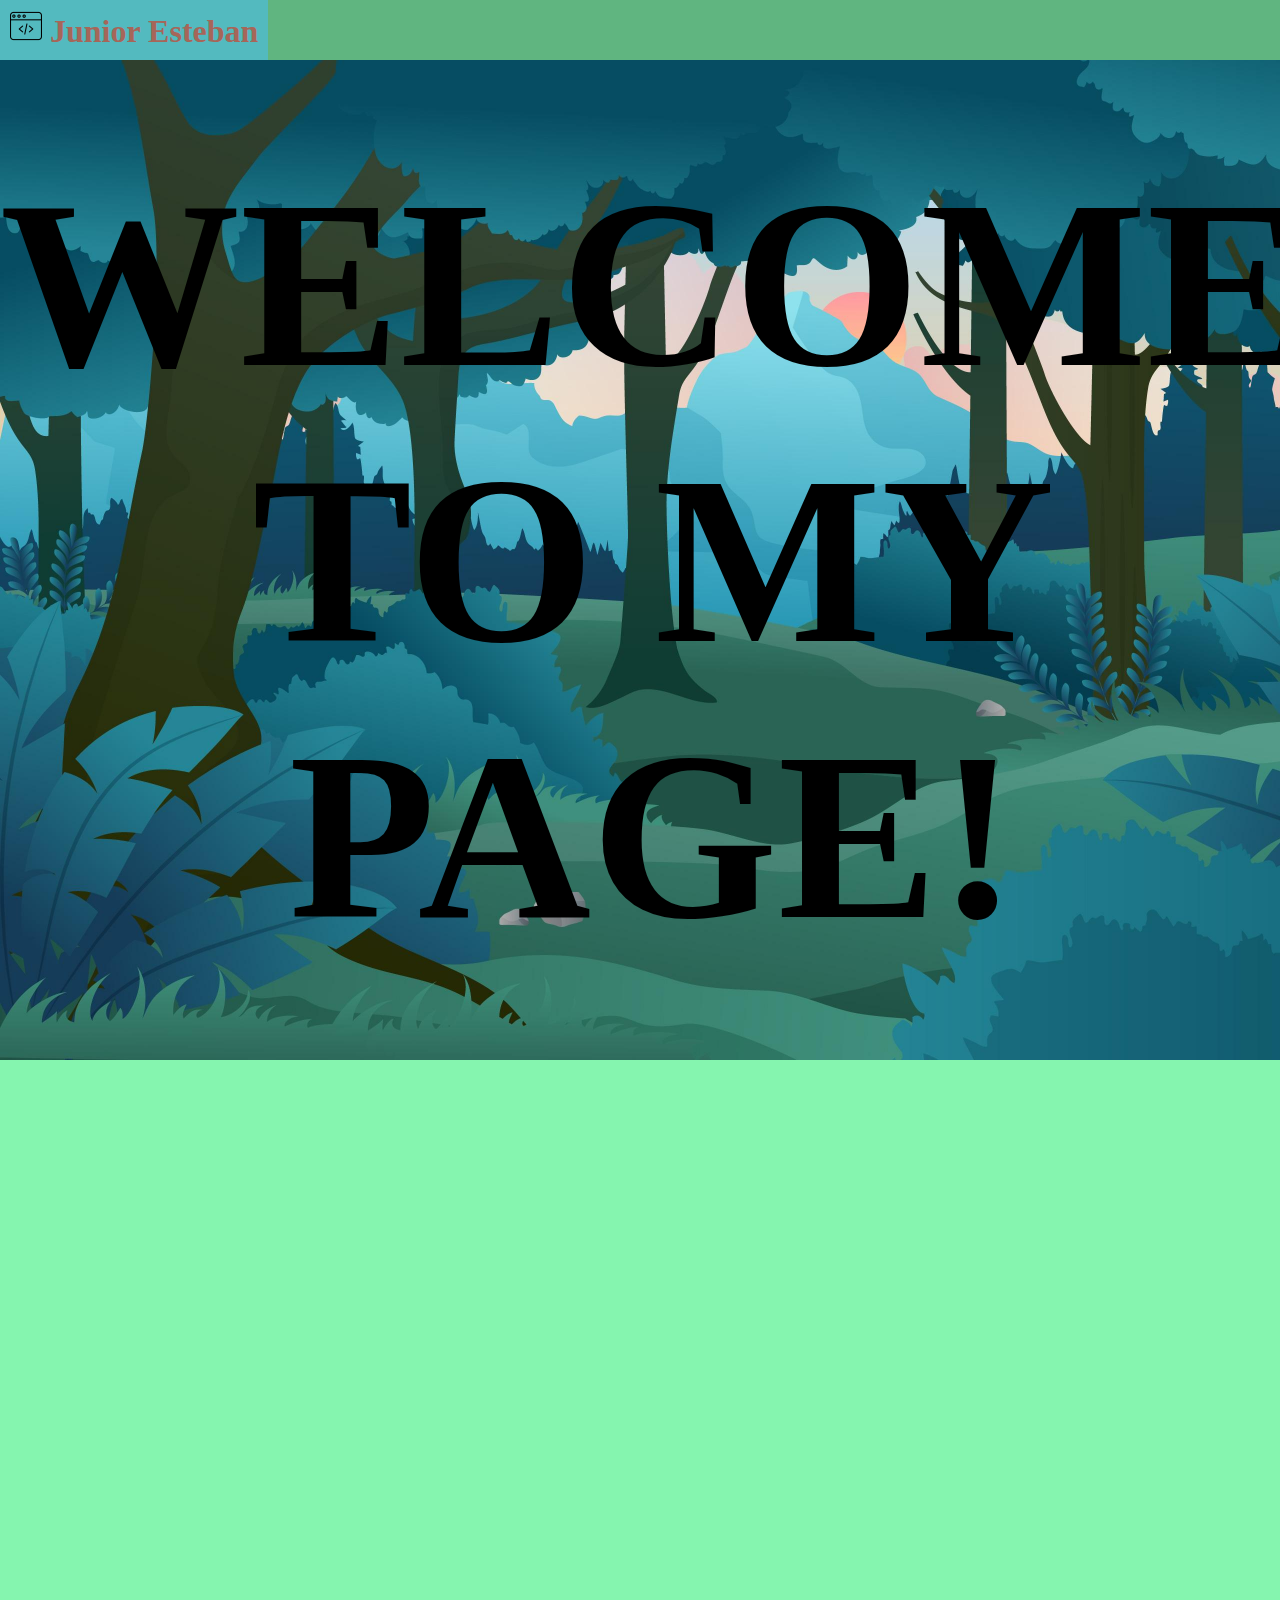
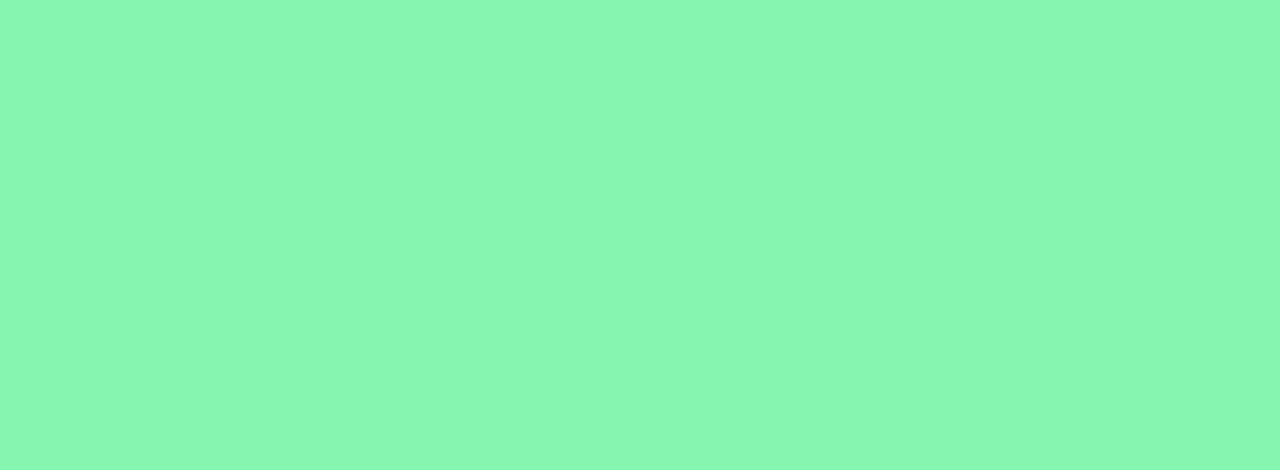
<file: index.html>
<!DOCTYPE html>
<html lang="en">
  <head>
    <meta charset="utf-8" />
    <meta name="viewport" content="width=device-width, initial-scale=1.0">

    <title>Main Page</title>

    <link rel="stylesheet" type="text/css" href="style.css">

    <script src="libraries/p5.min.js"></script>
    <script src="libraries/p5.sound.min.js"></script>
  </head>

  <body>
    <div class="header">
    <h1>
  <img src="images/web-programming.png" width="32" height="32" alt="Icon1" class="hover-icon">  Junior Esteban
  </h1>
</div>

<section class="hidden">
<div class="subhead">
  <h2>
    WELCOME TO MY PAGE!
  </h2>
</div>
</section>

<section class="hidden">
<div class="body2">
<h2>Intro</h2>
<div class="intro">
<p>I'm an amateur programmer due to the fact that 
I lean towards the more creative side. <br>
I have some experience with JavaScript, CSS, and HTML however my main two languages 
are C++ and C#.</p>
</div>

<h2>Assignments</h2>
<div class="image-container">
  <div class="text-overlay">
      <ol>
          <li><a href="week1.html">Assignment Week 1</a></li>
          <li><a href="week2.html">Assignment Week 2</a></li>
          <li><a href="week3.html">Assignment Week 3</a></li>
          <li><a href="week_4.html">Assignment Week 4</a></li>
          <li><a href="https://editor.p5js.org/TempestX22/sketches/q6dN3BfCx">Assignment Week 5</a></li>
          <li><a href="https://docs.google.com/presentation/d/1xW_yL9WTzxhzKQBpf9j6cTx0mMdQpzuZXNjiqndXdmc/edit?usp=sharing">Presentation</a></li>
          <li><a href="midterm.html">Midterm Part 1 - Canvas</a></li>
          <li><a href="midterm2.html">Midterm Part 2 - Three.js</a></li>
          <li><a href="https://editor.p5js.org/TempestX22/full/xujCpCxtI"> P5 Work</a></li>
      </ol>
  </div>
</div>
</div>
</section>

<script defer src="sketch.js"></script>

  </body>
</html>
</file>
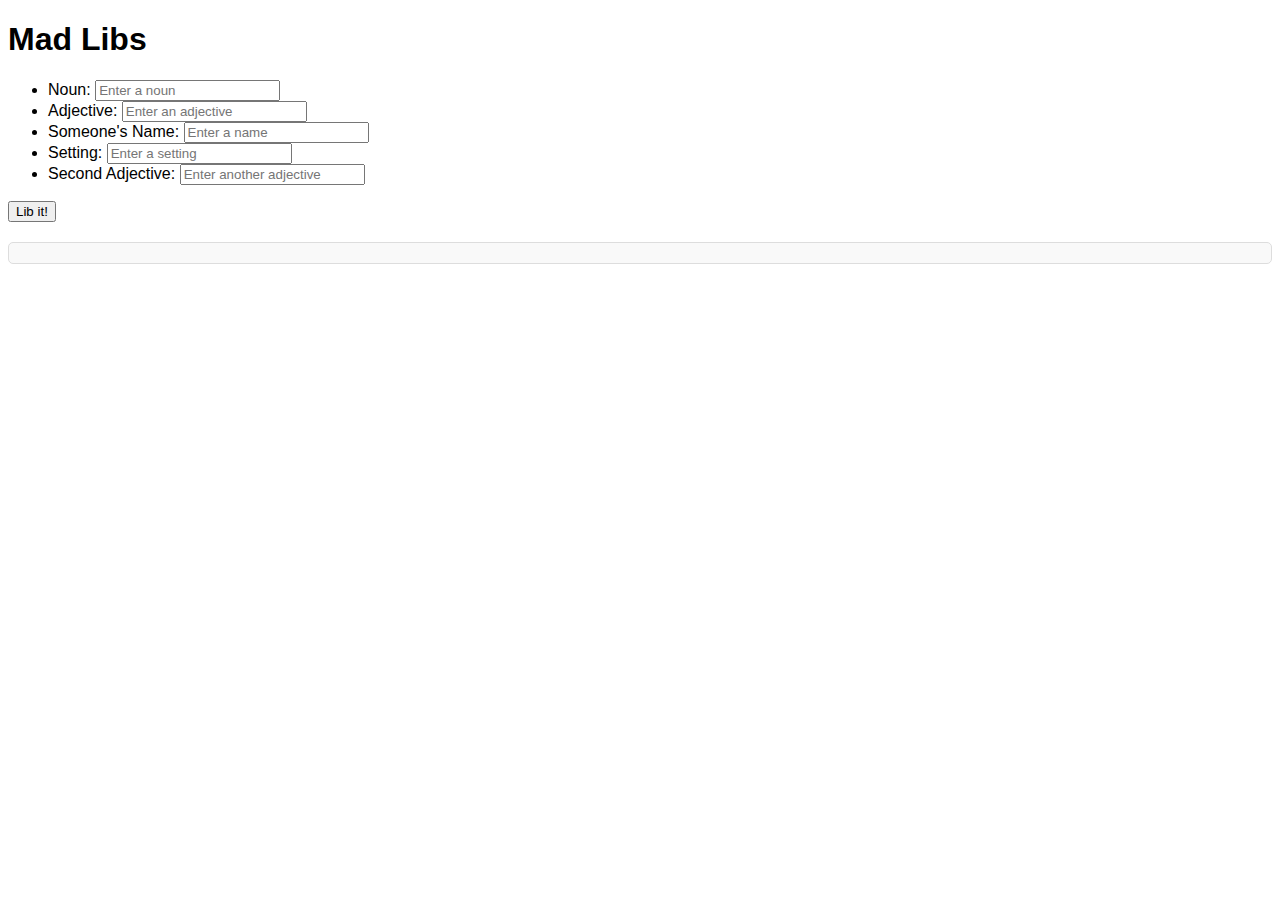
<file: ex1.html>
<!DOCTYPE html>
<html>
<head>
    <meta charset="utf-8" />
    <title>Mad Libs Game</title>
    <style>
        body {
            font-family: Arial, sans-serif;
        }
        #story {
            margin-top: 20px;
            padding: 10px;
            border: 1px solid #ddd;
            border-radius: 5px;
            background-color: #f9f9f9;
        }
    </style>
</head>
<body>
    <h1>Mad Libs</h1>
    
    <ul>
        <li>Noun: <input type="text" id="noun" placeholder="Enter a noun">
        <li>Adjective: <input type="text" id="adjective" placeholder="Enter an adjective">
        <li>Someone's Name: <input type="text" id="person" placeholder="Enter a name">
        <li>Setting: <input type="text" id="setting" placeholder="Enter a setting">
        <li>Second Adjective: <input type="text" id="second_adjective" placeholder="Enter another adjective">
    </ul>
    
    <button id="lib-button">Lib it!</button>
    
    <div id="story"></div>
    
    <script>
        document.getElementById('lib-button').addEventListener('click', function() {
            // Get input values
            const noun = document.getElementById('noun').value;
            const adjective = document.getElementById('adjective').value;
            const person = document.getElementById('person').value;
            const setting = document.getElementById('setting').value;
            const adjective2 = document.getElementById('second_adjective').value;
            
            // Validate inputs
            if (!noun || !adjective || !person || !setting) {
                alert('Please fill in all fields.');
                return;
            }
            
            // Array of story templates
            const stories = [
                `A ${adjective} ${noun} started fighting a ${adjective2} guy by the name of ${person} at a ${setting}`,
                `${person} had a ${adjective} ${noun} which he found in a ${setting} while he was ${adjective2}.`,
                `In a ${setting} you could see a ${adjective} ${person} sitting next to a ${adjective2} ${noun} that could talk. The ${noun} had a lot of wisdom to share with their new friend.`
            ];

            // Function to get a random story from the array
            function getRandomStory() {
                const randomIndex = Math.floor(Math.random() * stories.length);
                return stories[randomIndex];
            }
            
            // Generate and display the story
            const story = getRandomStory();
            document.getElementById('story').textContent = story;
        });
    </script>
</body>
</html>
</file>
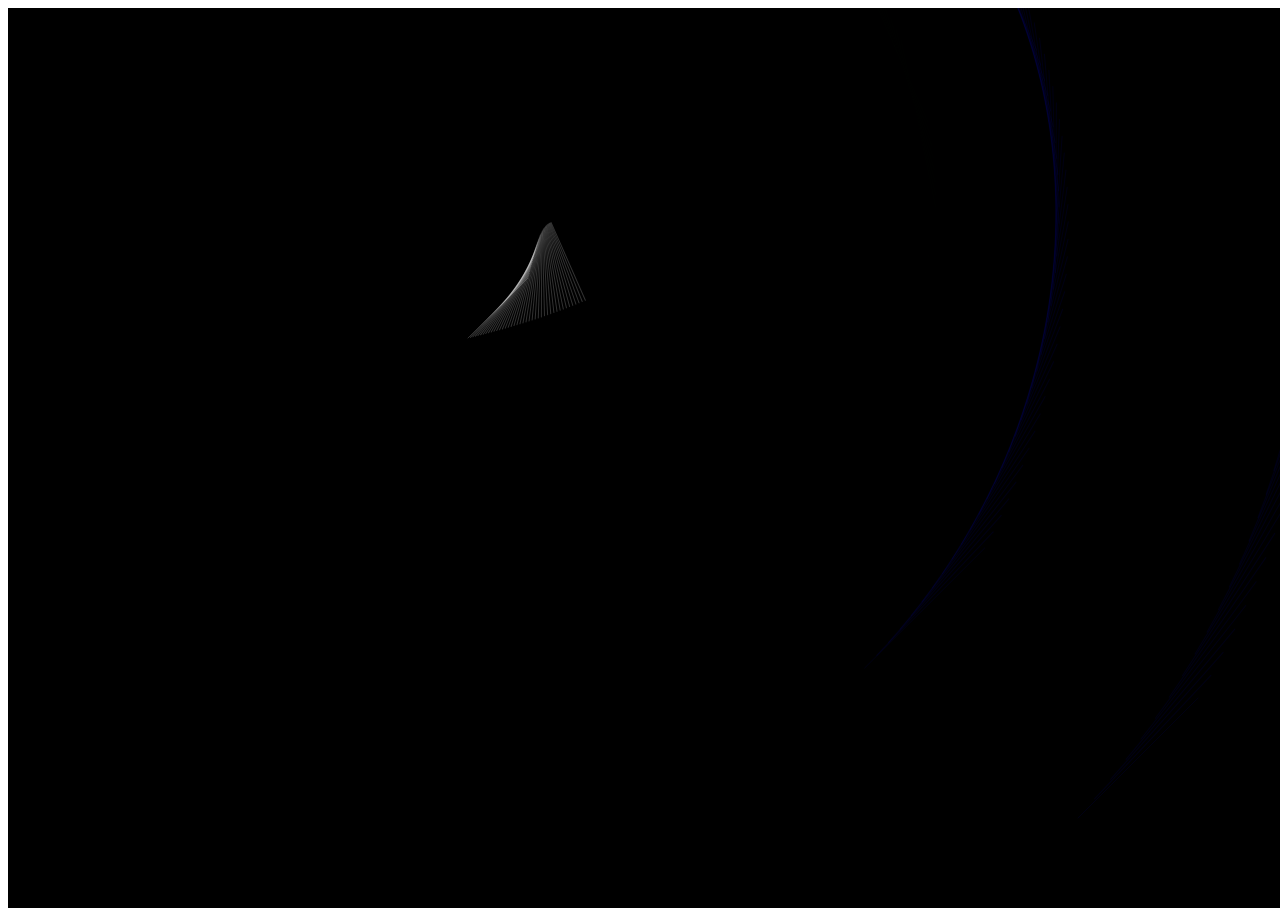
<file: midterm.html>
<!DOCTYPE html>
<html lang="en">
<head>
  <meta charset="utf-8" />
  <script src="libraries/p5.min.js"></script>
  <script src="libraries/p5.sound.min.js"></script>
  
  <title>Midterm - Canvas</title>
<style type = "type/css">
    *{
        padding-top: 0;
        margin: 0px;
        background: black;
    }
    body{
        margin: 0px;
        padding: 0px;
    }
</style>

</head>

<body>
    <script>
        function setup() {
        createCanvas(windowWidth, windowHeight);
        background(0);
        stroke(255, 50);
        }

        let rot = 0,scl = 0;
        let opac = 20;
        let r = 0; 
        let g = 0;
        let b = 255; 

        function draw() {
        translate(width / 2, height / 2);
        rotate(rot);

        translate(-150, -150);
        rotate(-rot*4);

        line(-30, 30, 30, -30);
        
        push(); //push and pop set a range for what is going to be affected
        translate(width/3,height/3);
        stroke(r*0.2,g*0.002,b,opac); //sets the color for whatever is created after it
        line(-60,60,60,-60);
        pop();
        
            push();
        scale(scl)
        stroke(r-g,g*0.002,b, opac*4); 
        line(-30,30,30,-30);
        pop();
        
        push();
        translate(width/4,height/4);
        stroke(r*0.0002,g+0.002,b*0.02, opac);
        line(-60,60,60,-60);
        pop();
        
        push();
        scale(-scl);
        stroke(r,0,b,opac*0.5);
        line(-160,160,160,-160);
        pop();
        
        push();
        translate(width/2,height/2);
        stroke(r,g,255,opac);
        line(-60,60,60,-60);
        rotate(rot*8)
        pop();
        

        rot = rot + 0.01;
        opac = opac+0.01;
        scl = scl + 0.00075;
        r = r+0.4;
        g = g+0.6;
        b = b-0.1;
        
        //stops the loop after 2300 frames have passed
        if (frameCount > 2300) 
        {
            noLoop();
        }
        }
    </script>

</body>

</html>
</file>
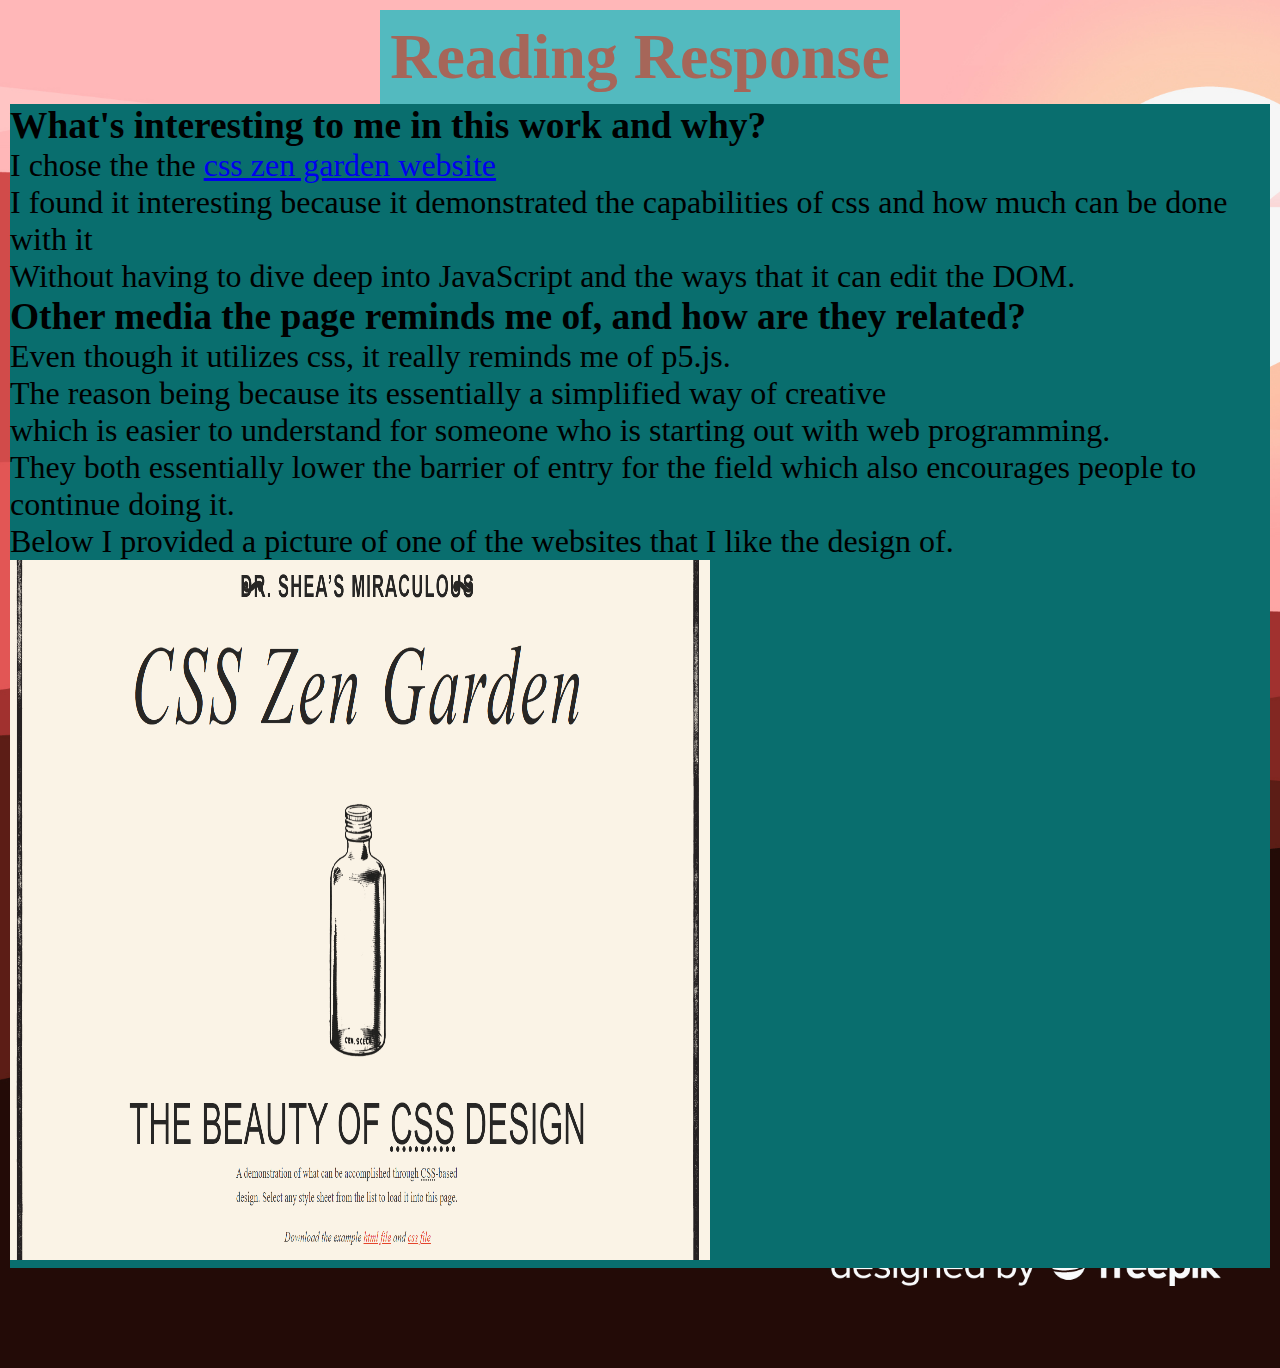
<file: week1.html>
<!DOCTYPE html>
<html>
    <head>
        <title>Week 2</title>
        <link rel="stylesheet" href="style.css">
    </head>

    <body>
        <div class="body2">
        <h1>Reading Response</h1>
       <div class="content"> <h3>What's interesting to me in this work and why?</h3>
        <p>I chose the the <a href="https://zenless.hoyoverse.com/en-us/main">css zen garden website </a> <br>
            I found it interesting because it demonstrated the capabilities of css and how much can be done with it <br>
            Without having to dive deep into JavaScript and the ways that it can edit the DOM.
        </p>
        <h3>Other media the page reminds me of, and how are they related?</h3>
        <p>Even though it utilizes css, it really reminds me of p5.js. <br> 
        The reason being because its essentially a simplified way of creative<br>
        which is easier to understand for someone who is starting out with web programming.<br>
        They both essentially lower the barrier of entry for the field which also encourages people to continue doing it.<br>
        Below I provided a picture of one of the websites that I like the design of.<br>
        </p>
        <img src="images/zencss.png" width="700" height="700">
    </div>
        
    </div>
    </body>
</html>
</file>
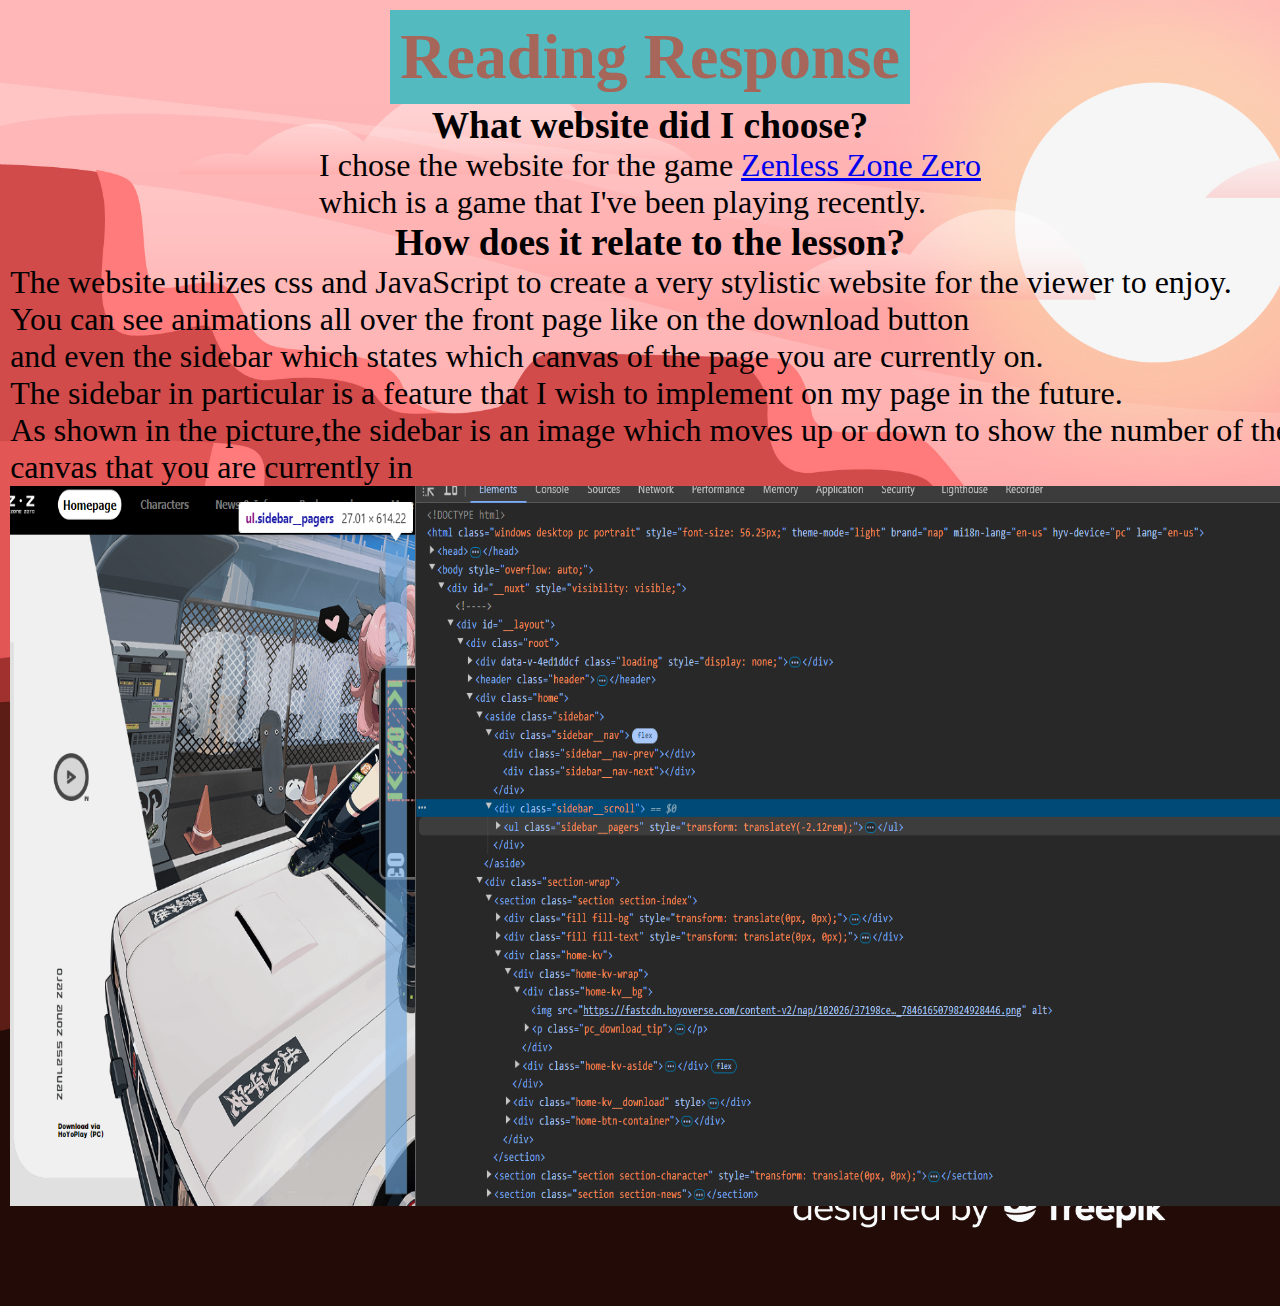
<file: week2.html>
<!DOCTYPE html>
<html>
    <head>
        <title>Week 2</title>
        <link rel="stylesheet" href="style.css">
    </head>

    <body>
        <div class="body2">
        <h1>Reading Response</h1>
        <h3>What website did I choose?</h3>
        <p>I chose the website for the game <a href="https://zenless.hoyoverse.com/en-us/main">Zenless Zone Zero</a> <br>
            which is a game that I've been playing recently.
        </p>
        <h3>How does it relate to the lesson?</h3>
        <p>The website utilizes css and JavaScript to create a very stylistic website for the viewer to enjoy. <br> 
            You can see animations all over the front page like on the download button<br>
         and even the sidebar which states which canvas of the page you are currently on.<br>
         The sidebar in particular is a feature that I wish to implement on my page in the future.<br>
         As shown in the picture,the sidebar is an image which moves up or down to show the number of the<br>
         canvas that you are currently in
        </p>
        <img src="images/zzz.png" width="1280" height="720">
    </div>
    </body>
</html>
</file>
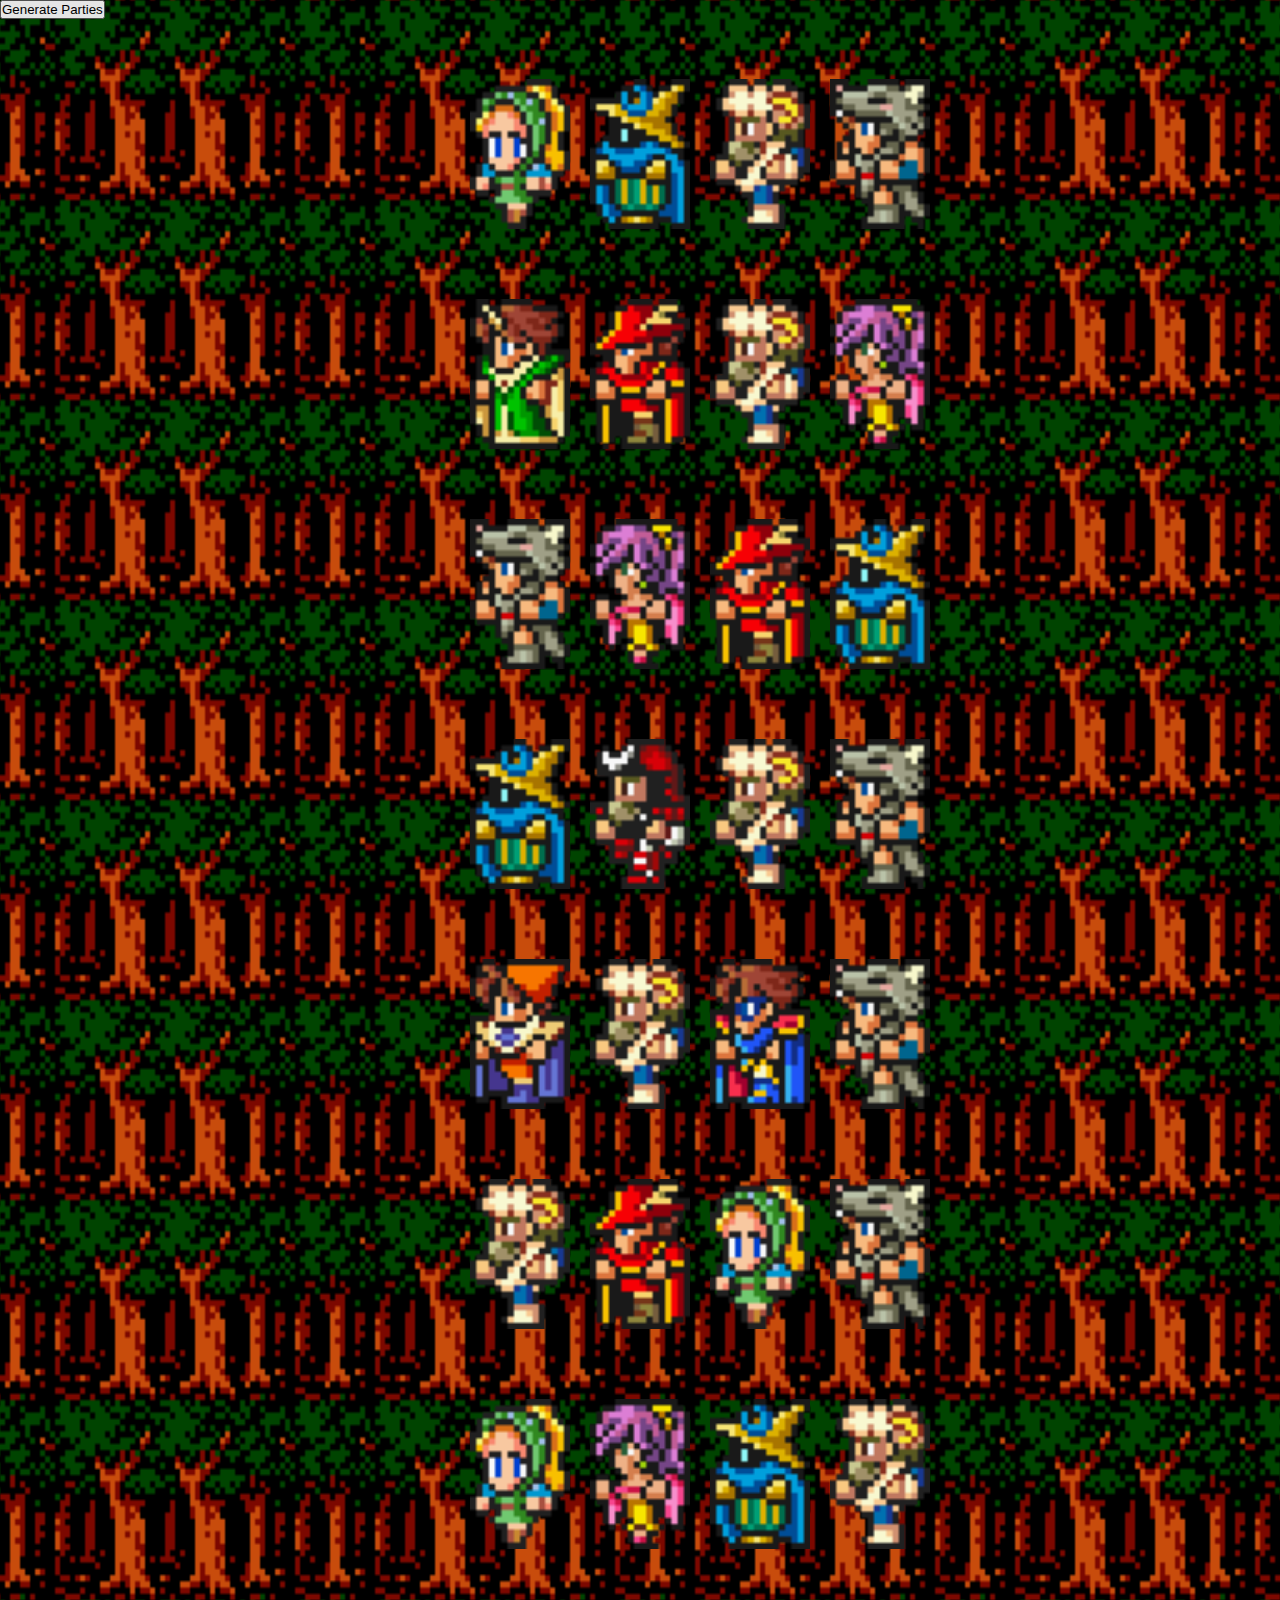
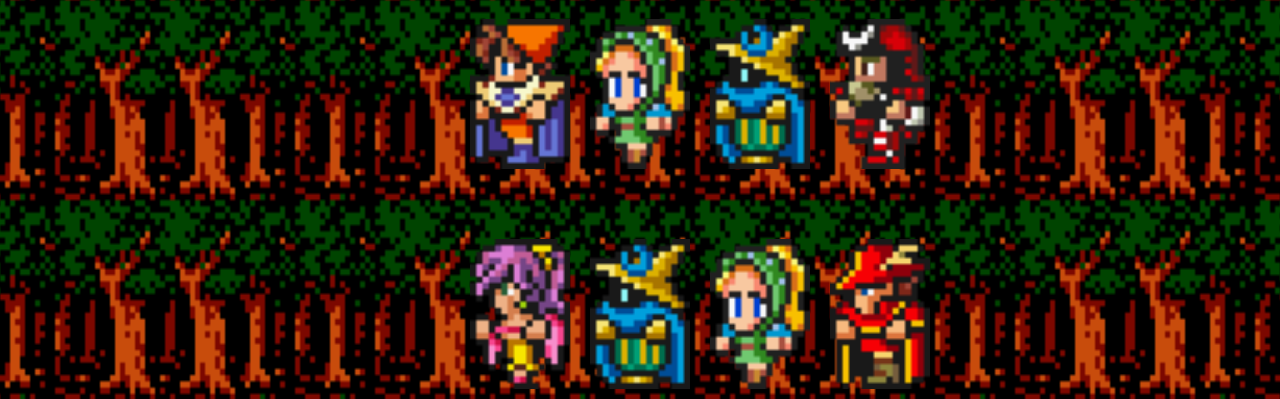
<file: week_4.html>
<!DOCTYPE html>
<html lang="en">
<head>
  <meta charset="utf-8" />
  <meta name="viewport" content="width=device-width, initial-scale=1.0">
  <title>Week 4</title>
  <link rel="stylesheet" type="text/css" href="style.css">
  <script src="libraries/p5.min.js"></script>
  <script src="libraries/p5.sound.min.js"></script>
  <style>
    .party-container {
      display: flex;
      justify-content: center;
      gap: 20px;
      margin: calc(100vh / 18); 
      padding: 10px;
      border-radius: 8px;
      width: 100%;
    }
    body {
      background-image: url("images/Forest.gif");
      background-repeat: repeat;
      background-size: 100vw calc(200vh / 9);
      height: 200vh;
      margin: 0;
    }
    .image {
      width: 100px;
      height: auto;
    }
  </style>
</head>
<body>
  <button onclick="generateParties()">Generate Parties</button>
  <div id="party-wrapper"></div>
  
  <script>
    const overlayImages = [
      'images/Beastmaster3.gif',
      'images/Red Mage1.gif',
      'images/Black Mage1.gif',
      'images/Berserker1.gif',
      'images/Blue Mage1.gif',
      'images/Dancer4.gif',
      'images/Time Mage1.gif',
      'images/Thief5.gif',
      'images/Summoner1.gif',
      'images/Samurai3.gif'
    ];

    function generateParties() {
      const partyWrapper = document.getElementById('party-wrapper');
      partyWrapper.innerHTML = ''; 

      for (let i = 0; i < 9; i++) {
        const partyContainer = document.createElement('div');
        partyContainer.className = 'party-container';

        const selectedImages = [];
        while (selectedImages.length < 4) {
          const randomIndex = Math.floor(Math.random() * overlayImages.length);
          const selectedImage = overlayImages[randomIndex];
          if (!selectedImages.includes(selectedImage)) {
            selectedImages.push(selectedImage);
          }
        }

        selectedImages.forEach(imageSrc => {
          const imgElement = document.createElement('img');
          imgElement.src = imageSrc;
          imgElement.className = 'image';
          partyContainer.appendChild(imgElement);
        });

        partyWrapper.appendChild(partyContainer);
      }
    }

    generateParties();
  </script>
</body>
</html>
</file>
<file: style.css>
*{
  margin: 0px;
  padding: 0px;
}

.header{
  background-color: #60b580;
  z-index: 1;

}
h1{
  top: 100%;
  color: #A66659;
  background-color: #53babf;
  display: inline-block;
  text-align: left;
  padding: 10px;
  z-index: 2;
}

.hover-icon {
  transition: transform 0.3s ease; /* Smooth transition */
}

.hover-icon:hover {
  transform: scale(1.2); /* Increase size to 120% */
}

.subhead{
  display: grid;
  place-items: center;
  align-content: center;
  text-align: center;
  font-size: 10em;
  background-image: url("images/forest.jpg");
  background-size: cover;
  padding-top: 50px;
  padding-bottom: 50px;
  min-height: 100vh;
}

.hidden{
  opacity: 0;
  filter: blur(5px);
  transform: translateX(-100%);
  transition: all 1s;
}

.show{
  opacity: 1;
  filter: blur(0);
  transform: translateX(0);
}

body{
  background-color:#85F5AF;
  z-index: 2;
}
.body2{
  display: grid;
  place-items: center;
  align-content: center;
  margin: 0; /* Remove default margin */
  padding: 10px; /* Optional: Add padding inside the border */
  font-size: 2em;
  background-image: url("images/desert.jpg");
  background-size: cover;
  padding-bottom: 100px;
  min-height: 100vh;
}

.body3{
  display: grid;
  place-items: center;
  align-content: center;
  margin: 0; /* Remove default margin */
  padding: 10px; /* Optional: Add padding inside the border */
  font-size: 22px;
  background-image: url("images/beach.jpg");
  background-size: cover;
  padding-bottom: 100px;
  min-height: 100vh;
}

.image-container {
  position: relative;
  display: inline-block; /* Or use a specific width/height */
}

.script{
  padding-left: 400px;
}

.content {
  background-color: rgb(9, 110, 110);
}
</file>
